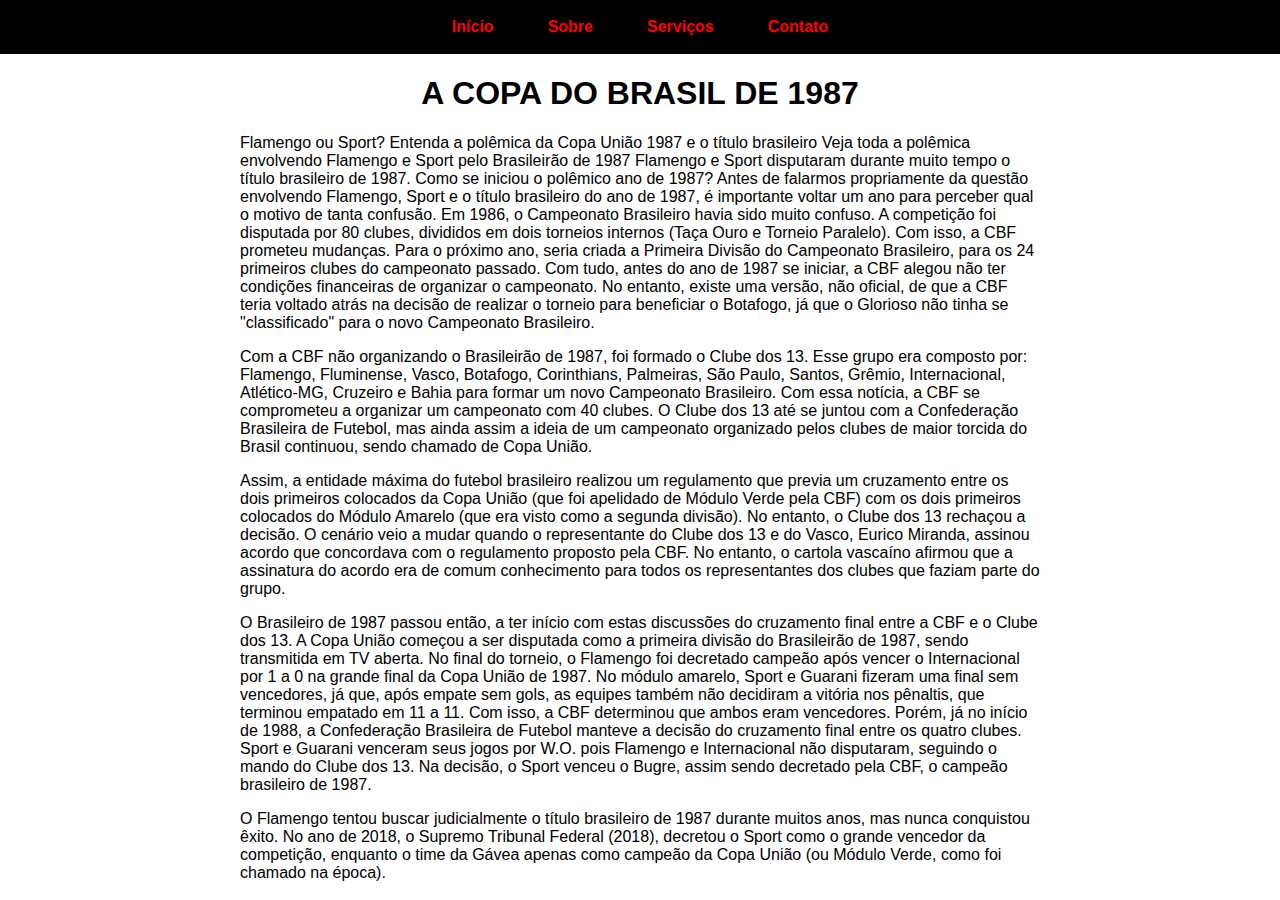
<file: artigo.html>
<!DOCTYPE html>
<html lang="en">
<head>
    <meta charset="UTF-8">
    <meta name="viewport" content="width=device-width, initial-scale=1.0">
    <title>Document</title>
    <link rel="stylesheet" href="style.css">
</head>
<body>
    <header>
        <nav>
            <ul>
                <li><a href="#">Início</a></li>
                <li><a href="#">Sobre</a></li>
                <li><a href="#">Serviços</a></li>
                <li><a href="#">Contato</a></li>
            </ul>
          </nav>
    </header>
    <main>
        <h1> A COPA DO BRASIL DE 1987 </h1>
        <p>Flamengo ou Sport? Entenda a polêmica da Copa União 1987 e o título brasileiro
            Veja toda a polêmica envolvendo Flamengo e Sport pelo Brasileirão de 1987
            Flamengo e Sport disputaram durante muito tempo o título brasileiro de 1987.

            Como se iniciou o polêmico ano de 1987?
            Antes de falarmos propriamente da questão envolvendo Flamengo, Sport e o título brasileiro do ano de 1987, é importante voltar um ano para perceber qual o motivo de tanta confusão. Em 1986, o Campeonato Brasileiro havia sido muito confuso. A competição foi disputada por 80 clubes, divididos em dois torneios internos (Taça Ouro e Torneio Paralelo). Com isso, a CBF prometeu mudanças. Para o próximo ano, seria criada a Primeira Divisão do Campeonato Brasileiro, para os 24 primeiros clubes do campeonato passado.
            Com tudo, antes do ano de 1987 se iniciar, a CBF alegou não ter condições financeiras de organizar o campeonato. No entanto, existe uma versão, não oficial, de que a CBF teria voltado atrás na decisão de realizar o torneio para beneficiar o Botafogo, já que o Glorioso não tinha se "classificado" para o novo Campeonato Brasileiro.</p>
            <p>Com a CBF não organizando o Brasileirão de 1987, foi formado o Clube dos 13. Esse grupo era composto por: Flamengo, Fluminense, Vasco, Botafogo, Corinthians, Palmeiras, São Paulo, Santos, Grêmio, Internacional, Atlético-MG, Cruzeiro e Bahia para formar um novo Campeonato Brasileiro.

            Com essa notícia, a CBF se comprometeu a organizar um campeonato com 40 clubes. O Clube dos 13 até se juntou com a Confederação Brasileira de Futebol, mas ainda assim a ideia de um campeonato organizado pelos clubes de maior torcida do Brasil continuou, sendo chamado de Copa União.</p>
            <p>Assim, a entidade máxima do futebol brasileiro realizou um regulamento que previa um cruzamento entre os dois primeiros colocados da Copa União (que foi apelidado de Módulo Verde pela CBF) com os dois primeiros colocados do Módulo Amarelo (que era visto como a segunda divisão). No entanto, o Clube dos 13 rechaçou a decisão.

                O cenário veio a mudar quando o representante do Clube dos 13 e do Vasco, Eurico Miranda, assinou acordo que concordava com o regulamento proposto pela CBF. No entanto, o cartola vascaíno afirmou que a assinatura do acordo era de comum conhecimento para todos os representantes dos clubes que faziam parte do grupo.</p>
            <p>O Brasileiro de 1987 passou então, a ter início com estas discussões do cruzamento final entre a CBF e o Clube dos 13. A Copa União começou a ser disputada como a primeira divisão do Brasileirão de 1987, sendo transmitida em TV aberta.

                No final do torneio, o Flamengo foi decretado campeão após vencer o Internacional por 1 a 0 na grande final da Copa União de 1987. No módulo amarelo, Sport e Guarani fizeram uma final sem vencedores, já que, após empate sem gols, as equipes também não decidiram a vitória nos pênaltis, que terminou empatado em 11 a 11. Com isso, a CBF determinou que ambos eram vencedores.
                
                Porém, já no início de 1988, a Confederação Brasileira de Futebol manteve a decisão do cruzamento final entre os quatro clubes. Sport e Guarani venceram seus jogos por W.O. pois Flamengo e Internacional não disputaram, seguindo o mando do Clube dos 13. Na decisão, o Sport venceu o Bugre, assim sendo decretado pela CBF, o campeão brasileiro de 1987.</p>
            <p>O Flamengo tentou buscar judicialmente o título brasileiro de 1987 durante muitos anos, mas nunca conquistou êxito. No ano de 2018, o Supremo Tribunal Federal (2018), decretou o Sport como o grande vencedor da competição, enquanto o time da Gávea apenas como campeão da Copa União (ou Módulo Verde, como foi chamado na época).</p>
            <footer></footer>
    </main>
</body>
</html>
</file>
<file: style.css>
body {
    margin: 0;
    font-family: sans-serif;
  }

  header {
    background-color: #000000;
    padding: 10px 0;
  }
  main{
    width: 800px; margin: 0 auto;
  }
  h1{
    text-align: center;
  }

  nav ul {
    display: flex;              /* Torna os <li> horizontais */
    list-style: none;           /* Remove os marcadores */
    margin: 0;
    padding: 0;
    justify-content: center;    /* Centraliza os itens no nav */
  }

  nav ul li {
    margin: 0 15px;
  }

  nav ul li a {
    color: rgb(255, 0, 0);
    text-decoration: none;
    font-weight: bold;
    padding: 8px 12px;
    display: block;
  }

  nav ul li a:hover {
    background-color: #a80101;
    border-radius: 4px;
  }
</file>
